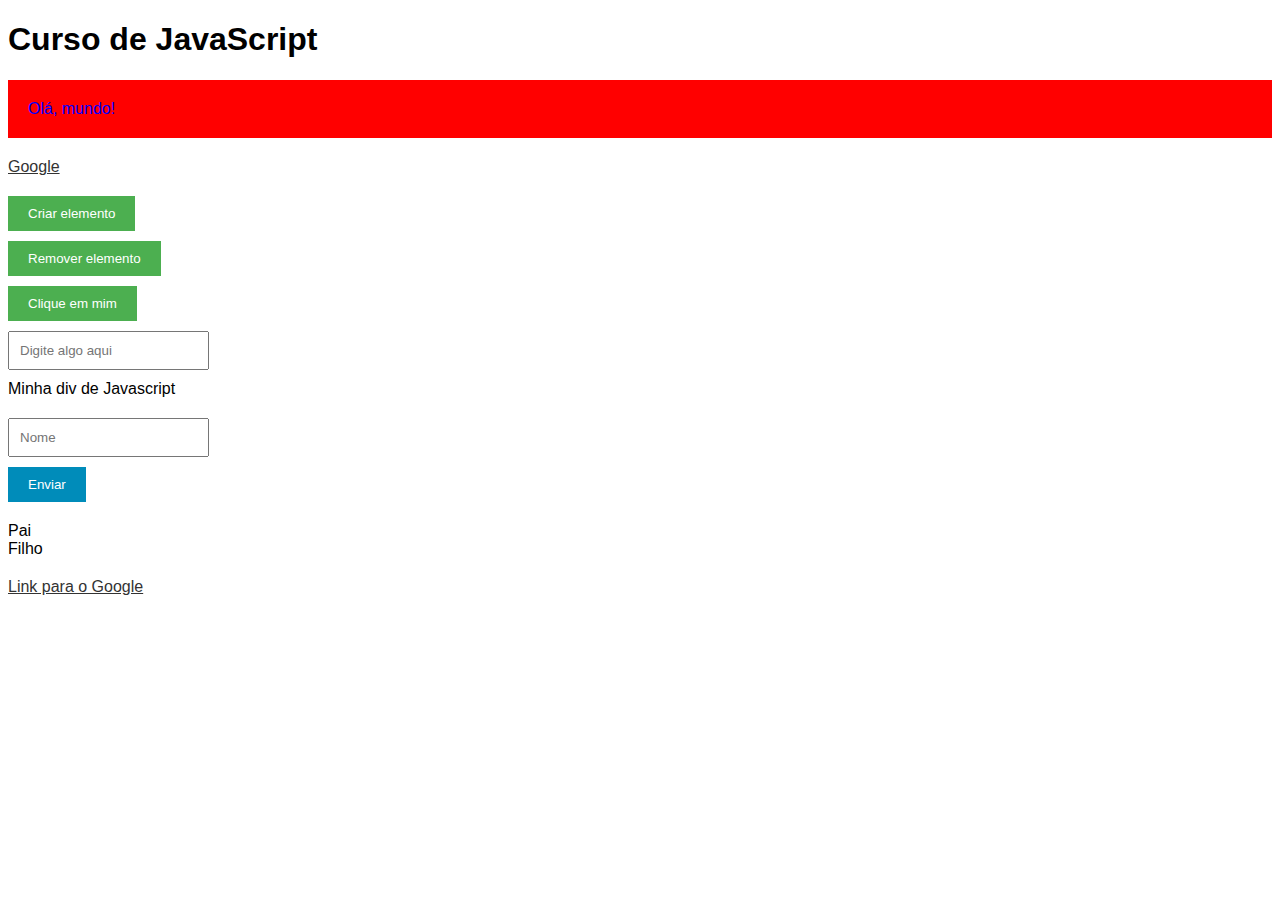
<file: dom/index.html>
<!DOCTYPE html>
<html lang="pt-br">
  <head>
    <meta charset="UTF-8" />
    <meta name="viewport" content="width=device-width, initial-scale=1.0" />
    <title>Curso de JavaScript com exercícios e projetos</title>
    <script src="script.js" defer></script>
    <link rel="stylesheet" href="style.css" />
  </head>
  <body>
    <h1>Curso de JavaScript</h1>

    <!-- Seção de DOM -->

    <!-- Exemplo para seleção de elementos no DOM -->
    <div id="meuId" class="minhaClasse">Olá, mundo!</div>
    <a href="https://www.google.com" target="_blank">Google</a>

    <!-- Exemplo para manipulação da estrutura do DOM -->
    <button id="botaoCriar">Criar elemento</button>
    <button id="botaoRemover">Remover elemento</button>

    <!-- Exemplos para eventos -->
    <button id="botaoEvento">Clique em mim</button>
    <input type="text" id="inputEvento" placeholder="Digite algo aqui" />

    <!-- Exemplo para eventos de formulário -->
    <form id="meuFormulario">
      <input type="text" id="meuInput" placeholder="Nome" />
      <button type="submit">Enviar</button>
    </form>

    <!-- Exemplo para eventos de propagação e delegação -->
    <div id="elementoPai">
      Pai
      <div id="elementoFilho" class="classeDosFilhos">Filho</div>
    </div>

    <!-- Exemplo para preventDefault e stopPropagation -->
    <a href="https://www.google.com" id="meuLink">Link para o Google</a>
  </body>
</html>
</file>
<file: dom/style.css>
@charset "UTF-8";
body {
    font-family: Arial, sans-serif;
  }
  
  #meuId {
    padding: 20px;
    margin: 20px 0;
    background-color: #f5f5f5;
    color: #333;
  }
  
  .minhaClasse {
    border: 1px solid #ccc;
  }
  
  button {
    display: block;
    margin: 10px 0;
    padding: 10px 20px;
    background-color: #4caf50;
    color: white;
    border: none;
    cursor: pointer;
  }
  
  button:hover {
    background-color: #45a049;
  }
  
  input[type="text"] {
    padding: 10px;
    margin: 10px 0;
    display: block;
  }
  
  form {
    margin: 20px 0;
  }
  
  form button {
    background-color: #008cba;
  }
  
  form button:hover {
    background-color: #007b9a;
  }
  
  a {
    display: block;
    margin: 20px 0;
    color: #333;
  }

  #meuId.novaClasse{
    color: red;
  }
</file>
